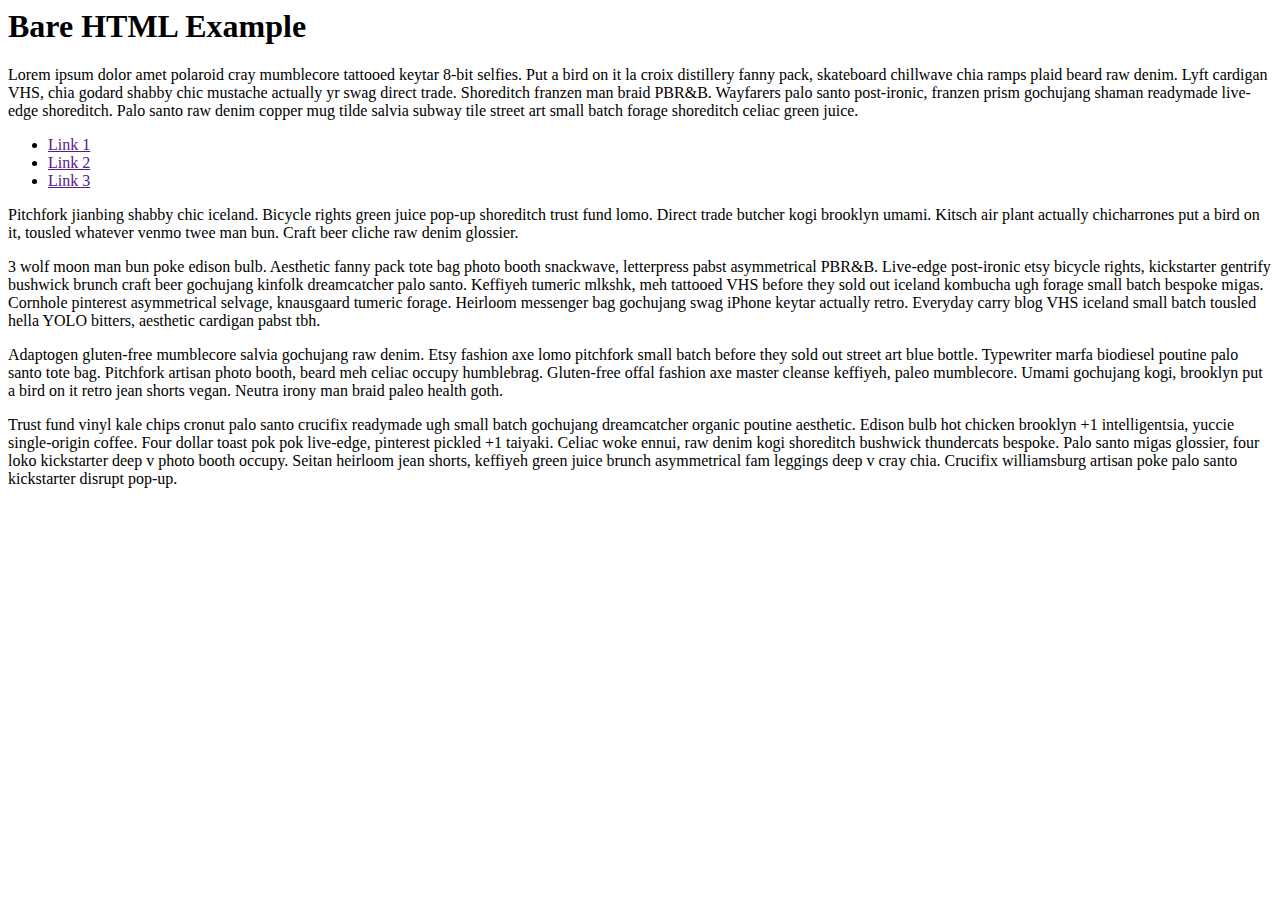
<file: app/ch07_bootstrap/start/bare.html>
<html>

<head>
    <title>Bare HTML site</title>
    <link href="https://cdn.jsdelivr.net/npm/bootstrap@5.1.3/dist/css/bootstrap.min.css" rel="stylesheet"
          integrity="sha384-1BmE4kWBq78iYhFldvKuhfTAU6auU8tT94WrHftjDbrCEXSU1oBoqyl2QvZ6jIW3" crossorigin="anonymous">
</head>

<body>
<h1>Bare HTML Example</h1>
<p>
    Lorem ipsum dolor amet polaroid cray mumblecore tattooed keytar 8-bit selfies. Put a bird on it la croix distillery
    fanny
    pack, skateboard chillwave chia ramps plaid beard raw denim. Lyft cardigan VHS, chia godard shabby chic mustache
    actually yr swag direct trade. Shoreditch franzen man braid PBR&B. Wayfarers palo santo post-ironic, franzen prism
    gochujang shaman readymade live-edge shoreditch. Palo santo raw denim copper mug tilde salvia subway tile street
    art small batch forage shoreditch celiac green juice.
</p>
<ul>
    <li><a href="">Link 1</a></li>
    <li><a href="">Link 2</a></li>
    <li><a href="">Link 3</a></li>
</ul>
<p>
    Pitchfork jianbing shabby chic iceland. Bicycle rights green juice pop-up shoreditch trust fund lomo. Direct trade
    butcher
    kogi brooklyn umami. Kitsch air plant actually chicharrones put a bird on it, tousled whatever venmo twee man bun.
    Craft beer cliche raw denim glossier.
</p>
<p>
    3 wolf moon man bun poke edison bulb. Aesthetic fanny pack tote bag photo booth snackwave, letterpress pabst
    asymmetrical
    PBR&B. Live-edge post-ironic etsy bicycle rights, kickstarter gentrify bushwick brunch craft beer gochujang kinfolk
    dreamcatcher palo santo. Keffiyeh tumeric mlkshk, meh tattooed VHS before they sold out iceland kombucha ugh forage
    small batch bespoke migas. Cornhole pinterest asymmetrical selvage, knausgaard tumeric forage. Heirloom messenger
    bag gochujang swag iPhone keytar actually retro. Everyday carry blog VHS iceland small batch tousled hella YOLO
    bitters,
    aesthetic cardigan pabst tbh.

</p>
<p>
    Adaptogen gluten-free mumblecore salvia gochujang raw denim. Etsy fashion axe lomo pitchfork small batch before they
    sold
    out street art blue bottle. Typewriter marfa biodiesel poutine palo santo tote bag. Pitchfork artisan photo booth,
    beard meh celiac occupy humblebrag. Gluten-free offal fashion axe master cleanse keffiyeh, paleo mumblecore. Umami
    gochujang kogi, brooklyn put a bird on it retro jean shorts vegan. Neutra irony man braid paleo health goth.
</p>
<p>
    Trust fund vinyl kale chips cronut palo santo crucifix readymade ugh small batch gochujang dreamcatcher organic
    poutine aesthetic.
    Edison bulb hot chicken brooklyn +1 intelligentsia, yuccie single-origin coffee. Four dollar toast pok pok
    live-edge,
    pinterest pickled +1 taiyaki. Celiac woke ennui, raw denim kogi shoreditch bushwick thundercats bespoke. Palo santo
    migas glossier, four loko kickstarter deep v photo booth occupy. Seitan heirloom jean shorts, keffiyeh green juice
    brunch asymmetrical fam leggings deep v cray chia. Crucifix williamsburg artisan poke palo santo kickstarter disrupt
    pop-up.
</p>
</body>

</html>
</file>
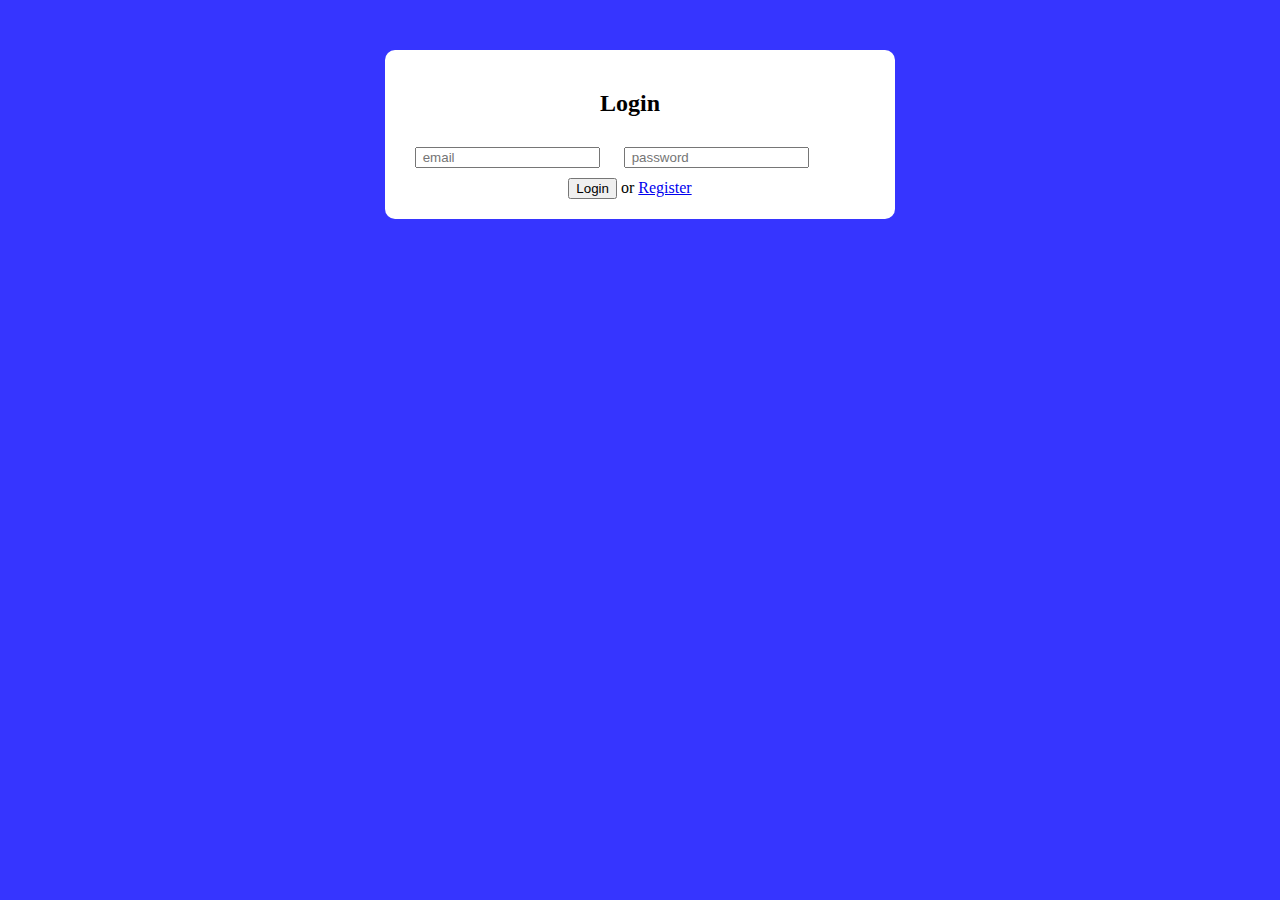
<file: app/ch07_bootstrap/start/buttons.html>
<!DOCTYPE html>
<html lang="en">
<head>
    <meta charset="UTF-8">
    <title>Buttons Demo</title>

    <link href="https://cdn.jsdelivr.net/npm/bootstrap@5.1.3/dist/css/bootstrap.min.css" rel="stylesheet"
          integrity="sha384-1BmE4kWBq78iYhFldvKuhfTAU6auU8tT94WrHftjDbrCEXSU1oBoqyl2QvZ6jIW3" crossorigin="anonymous">
</head>
<body>

<style>
    body {
        background-color: #3635ff;
    }

    input {
        margin: 10px;
    }

    form {
        background-color: white;
        padding: 20px;
        max-width: 450px;
        margin-top: 50px;
        margin-left: auto;
        margin-right: auto;
        border-radius: 10px;
        padding-right: 40px;
    }

    .actions, h2 {
        text-align: center;
    }
</style>

<form action="" method="post">
    <h2>Login</h2>
    <input class="form-control" type="email" name="email" placeholder=" email" required>
    <input class="form-control" type="password" name="password" placeholder=" password" required>
    <div class="actions">
        <button type="submit" class="btn btn-success btn-sm">Login</button>
        or
        <a href="register.html" class="btn btn-danger btn-sm">Register</a>
    </div>


</form>

</body>
</html>
</file>
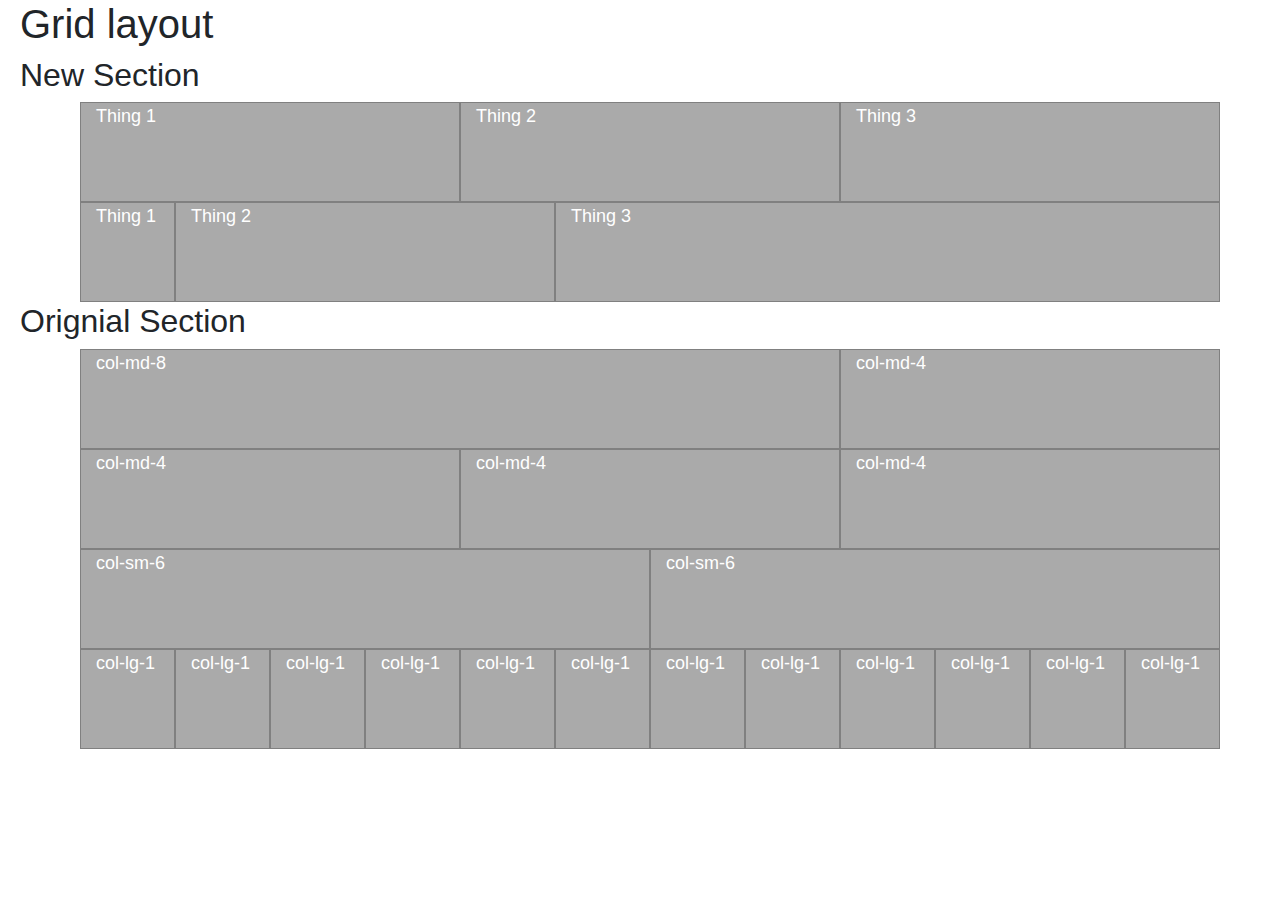
<file: app/ch07_bootstrap/start/grid-layouts.html>
<!DOCTYPE html>
<html>
<head>
    <title>Basic page with bootstrap</title>
    <link href="https://stackpath.bootstrapcdn.com/bootstrap/4.3.1/css/bootstrap.min.css" rel="stylesheet">
    <style>
        body {
            padding-left: 20px;
            font-size: 18px;
        }

        .row > div {
            border: 1px solid gray;
            background: #aaa;
            color: white;
            height: 100px;
        }
    </style>
</head>
<body>
<h1>Grid layout</h1>
<h2>New Section</h2>
<div class="container">
    <div class="row">
        <div class="col-md-4">Thing 1</div>
        <div class="col-md-4">Thing 2</div>
        <div class="col-md-4">Thing 3</div>
    </div>
    <div class="row">
        <div class="col-sm-1">Thing 1</div>
        <div class="col-sm-4">Thing 2</div>
        <div class="col-sm-7">Thing 3</div>
    </div>
</div>

<h2>Orignial Section</h2>
<div class="container">
    <div class="row">
        <div class="col-md-8">col-md-8</div>
        <div class="col-md-4">col-md-4</div>
    </div>
    <div class="row">
        <div class="col-md-4">col-md-4</div>
        <div class="col-md-4">col-md-4</div>
        <div class="col-md-4">col-md-4</div>
    </div>
    <div class="row">
        <div class="col-sm-6">col-sm-6</div>
        <div class="col-sm-6">col-sm-6</div>
    </div>
    <div class="row">
        <div class="col-lg-1">col-lg-1</div>
        <div class="col-lg-1">col-lg-1</div>
        <div class="col-lg-1">col-lg-1</div>
        <div class="col-lg-1">col-lg-1</div>
        <div class="col-lg-1">col-lg-1</div>
        <div class="col-lg-1">col-lg-1</div>
        <div class="col-lg-1">col-lg-1</div>
        <div class="col-lg-1">col-lg-1</div>
        <div class="col-lg-1">col-lg-1</div>
        <div class="col-lg-1">col-lg-1</div>
        <div class="col-lg-1">col-lg-1</div>
        <div class="col-lg-1">col-lg-1</div>
    </div>
</div>

</body>
</html>
</file>
